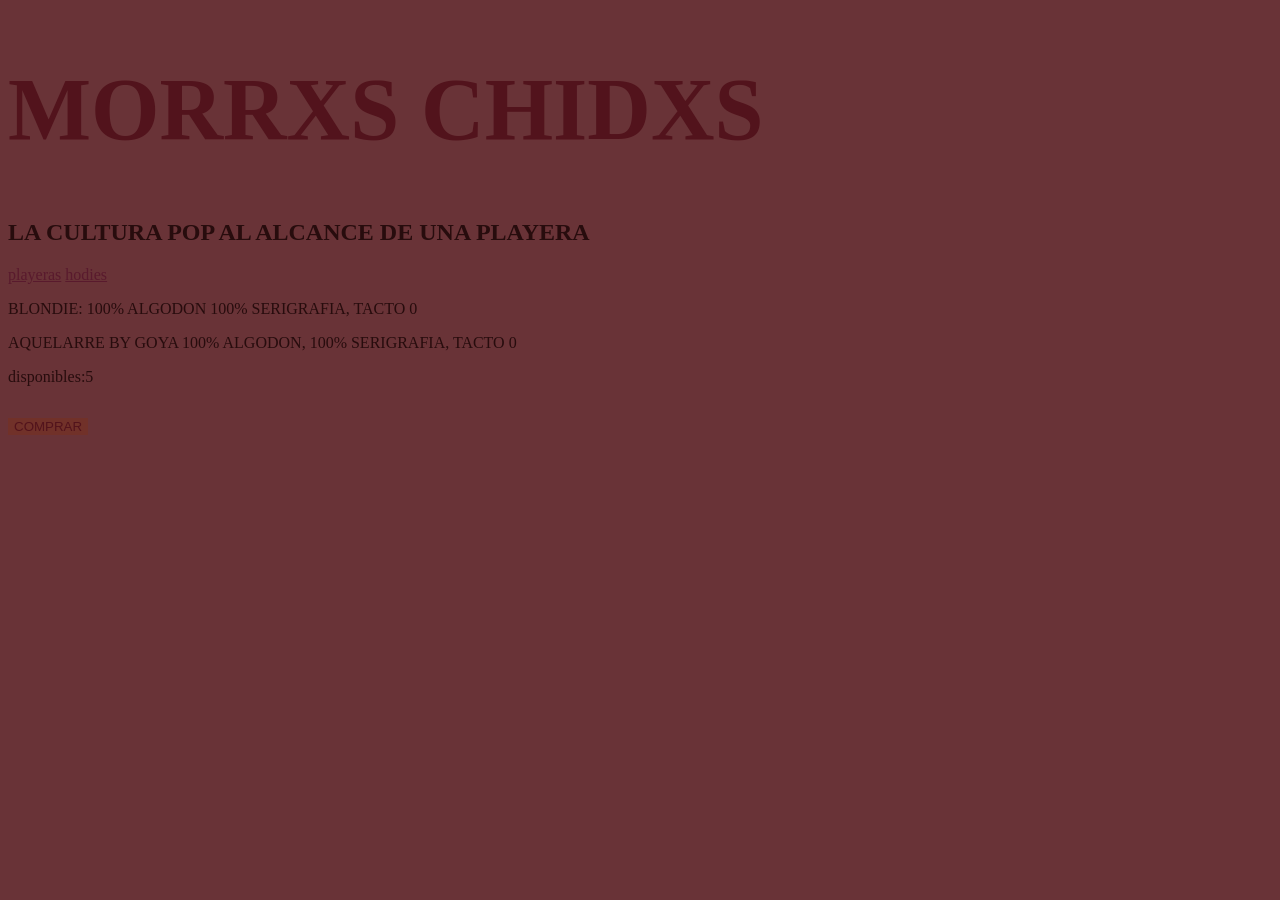
<file: index.html>
<!DOCTYPE html>
<html lang="es">
<head>
    <meta charset="UTF-8">
    <meta name="viewport" content="width=device-width, initial-scale=1.0">
    <title>MORRXSCHIDXS</title>
    <link rel="stylesheet" href="style.css">
    </head>
<body>
    <h1>MORRXS CHIDXS</h1>
    <H2>LA CULTURA POP AL ALCANCE DE UNA PLAYERA</H2>
    <nav>
            <a href="#playeras">playeras</a>
        <a href="#hoddies">hodies</a>
    </nav>
    </body>
</header>
    <P>BLONDIE: 100% ALGODON 100% SERIGRAFIA, TACTO 0 </P>
    <P>AQUELARRE BY GOYA 100% ALGODON, 100% SERIGRAFIA, TACTO 0</P>
    <section id="compras">
        <p>disponibles:<span id="contador-playeras">5</span></p>
        <button id="boton-comprar">COMPRAR</button>
        <p id= "mensaje"></p>
    </section>
    <script src="script.js"></script>
</body>
</html>
</file>
<file: style.css>
body {
    background-color: #693337;
    font-family: fantasy, serif;

    color:#270C0D
}
h1 { color: #52131C;
font-size: 5.5rem;}
header {
    padding: 1.5rem 2 rem;
    border-bottom: 1px solid #591A2D;
}
nav a {
    color: #591A2D;
}
main {
    padding: 3rem 2rem;
}
#disponibles {
    font-size:  1.5rem;
    font-weight: bold;
    color: #713129;
}

#boton-comprar {
    display: block;
    margin-top: 2rem;
    padding: 0.5 1.25rem;
    background-color: #713129;
    color: #52131C;
    border: #693337;
    font-family: 'Gill Sans', 'Gill Sans MT', Calibri, 'Trebuchet MS', sans-serif;
    cursor: pointer;
}
</file>
